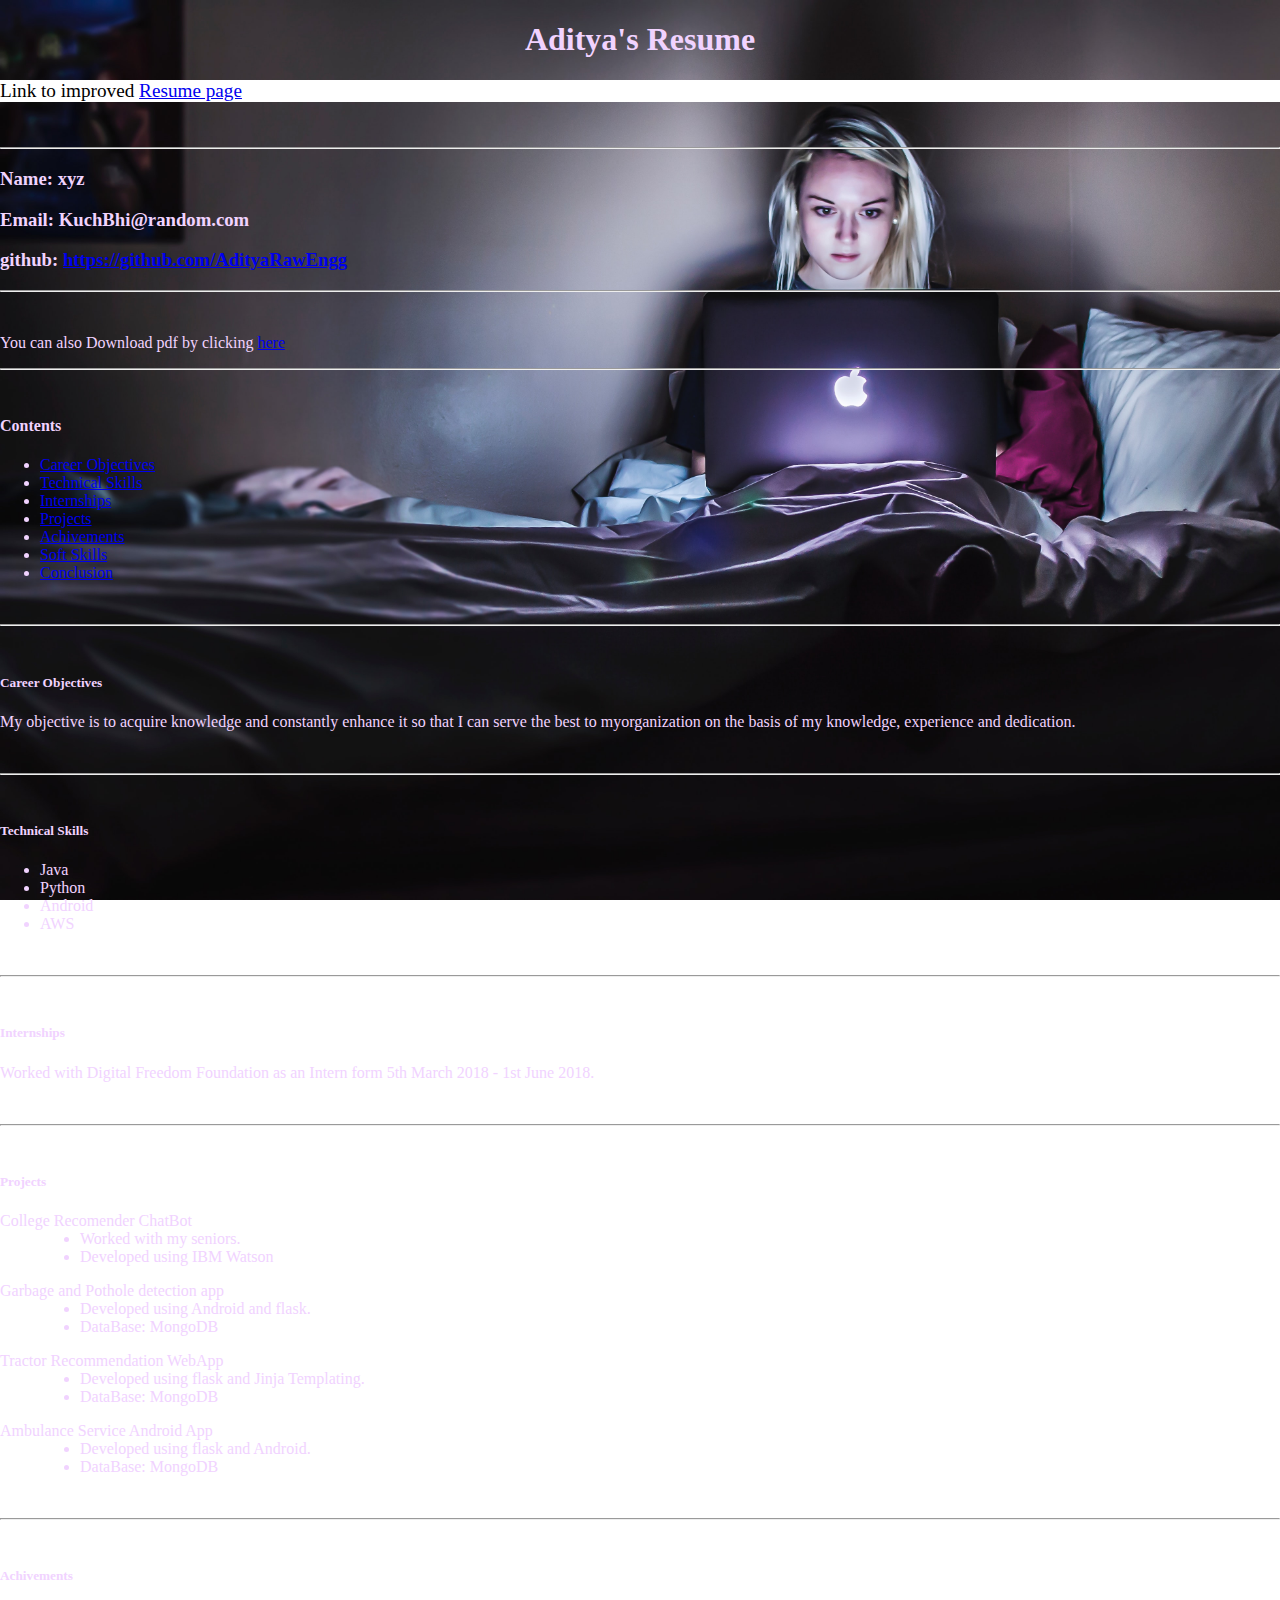
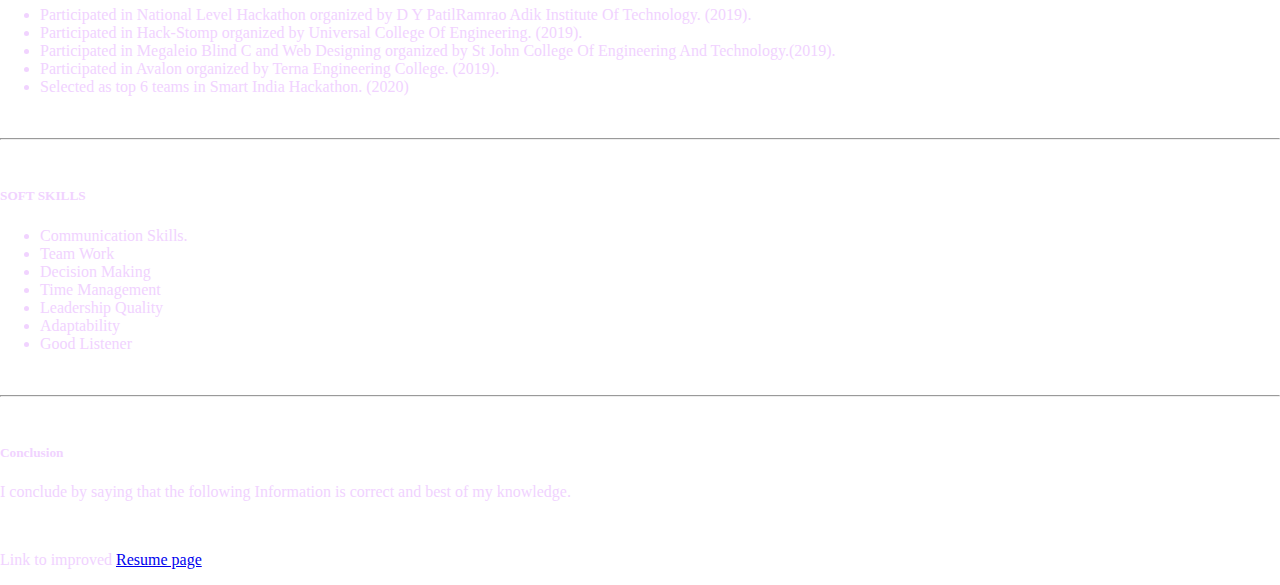
<file: index.html>
<!DOCTYPE html>
<html lang="en">
<head>
    <meta charset="UTF-8">
    <meta name="viewport" content="width=device-width, initial-scale=1.0">
    <meta name="Author" content="Aditya Shukla">
    <meta name="keywords" content="Resume">
    <meta name="description" content="This is an html representation of a resume">
    <title>Aditya's Resume</title>
    <link rel="stylesheet" href="./style/style.css"></head>
<body >
    <center><h1>Aditya's Resume</h1></center>
    <p style="background-color: white; color: black; font-size: 120%;">Link to improved <a href="./improvedResume.html"> Resume page </a></p>
    <br>
    <hr/>
    <h3>Name: xyz</h3>
    <h3>Email: KuchBhi@random.com</h3>
    <h3>github: <a href="https://github.com/AdityaRawEngg">https://github.com/AdityaRawEngg</a></h3>
    <hr/>
    <br>
    <p>You can also Download pdf by clicking <a href="./resourse/Aditya_Shukla_Resume.pdf" download>here</a></p>
    <hr/>
    <br>
    <h4>Contents</h4>
    <ul>
        <li><a href="#career">Career Objectives</a></li>
        <li><a href="#technical">Technical Skills</a></li>
        <li><a href="#internships">Internships</a></li>
        <li><a href="#projects">Projects</a></li>
        <li><a href="#achivements">Achivements</a></li>
        <li><a href="#soft">Soft Skills</a></li>
        <li><a href="#conclusion">Conclusion</a></li>
    </ul>
    <br>
    <hr/>
    <br>
    <h5 id="career">Career Objectives</h5>
    <p>My objective is to acquire knowledge and constantly enhance it so that I can serve the best to myorganization on the basis of my knowledge, experience and dedication.</p>
    <br>
    <hr/>
    <br>
    <h5 id="technical">Technical Skills</h5>
    <ul>
        <li>Java</li>
        <li>Python</li>
        <li>Android</li>
        <li>AWS</li>
    </ul>
    <br>
    <hr/>
    <br>
    <h5 id="internships">Internships</h5>
    <p>Worked with ​Digital Freedom Foundation​ as an Intern form 5th March 2018 - 1st June 2018​.</p>
    <br>
    <hr/>
    <br>
    <h5 id="projects"> Projects</h5>
    <dl>
        <dt>College Recomender ChatBot</dt>
        <dd>
            <ul>
                <li>Worked with my seniors.</li>
                <li>Developed using IBM Watson</li>
            </ul>
        </dd>
    </dl>
    <dl>
        <dt>Garbage and Pothole detection app</dt>
        <dd>
            <ul>
                <li>Developed using Android and flask.</li>
                <li>DataBase: MongoDB</li>
            </ul>
        </dd>
    </dl>
    <dl>
        <dt>Tractor Recommendation WebApp</dt>
        <dd>
            <ul>
                <li>Developed using flask and Jinja Templating.</li>
                <li>DataBase: MongoDB</li>
            </ul>
        </dd>
    </dl>
    <dl>
        <dt>Ambulance Service Android App</dt>
        <dd>
            <ul>
                <li>Developed using flask and Android.</li>
                <li>DataBase: MongoDB</li>
            </ul>
        </dd>
    </dl>
    <br>
    <hr/>
    <br>
    <h5 id="achivements">Achivements</h5>
    <ul>
        <li>Participated in ​National Level Hackathon ​organized by ​D Y Patil​​Ramrao Adik Institute Of Technology. (2019).</li>
        <li>Participated in ​Hack-Stomp ​organized by ​Universal College Of Engineering. (2019).</li>
        <li>Participated in ​Megaleio Blind C and Web Designing ​organized by ​St John College Of Engineering And Technology.(2019).</li>
        <li>Participated in ​Avalon ​organized by ​Terna Engineering College. (2019).</li>
        <li>Selected as top 6 teams in Smart India Hackathon. (2020)</li>
    </ul>
    <br>
    <hr/>
    <br>
    <h5 id="soft">SOFT SKILLS</h5>
    <ul>
        <li>Communication Skills.</li>
        <li>Team Work</li>
        <li>Decision Making</li>
        <li>Time Management</li>
        <li>Leadership Quality</li>
        <li>Adaptability</li>
        <li>Good Listener</li>
    </ul>
    <br>
    <hr/>
    <br>
    <h5 id="conclusion">Conclusion</h5>
    <p>I conclude by saying that the following Information is correct and best of my knowledge.</p>

    <br>
    <p>Link to improved <a href="./improvedResume.html"> Resume page </a></p>
</body>
</html>
</file>
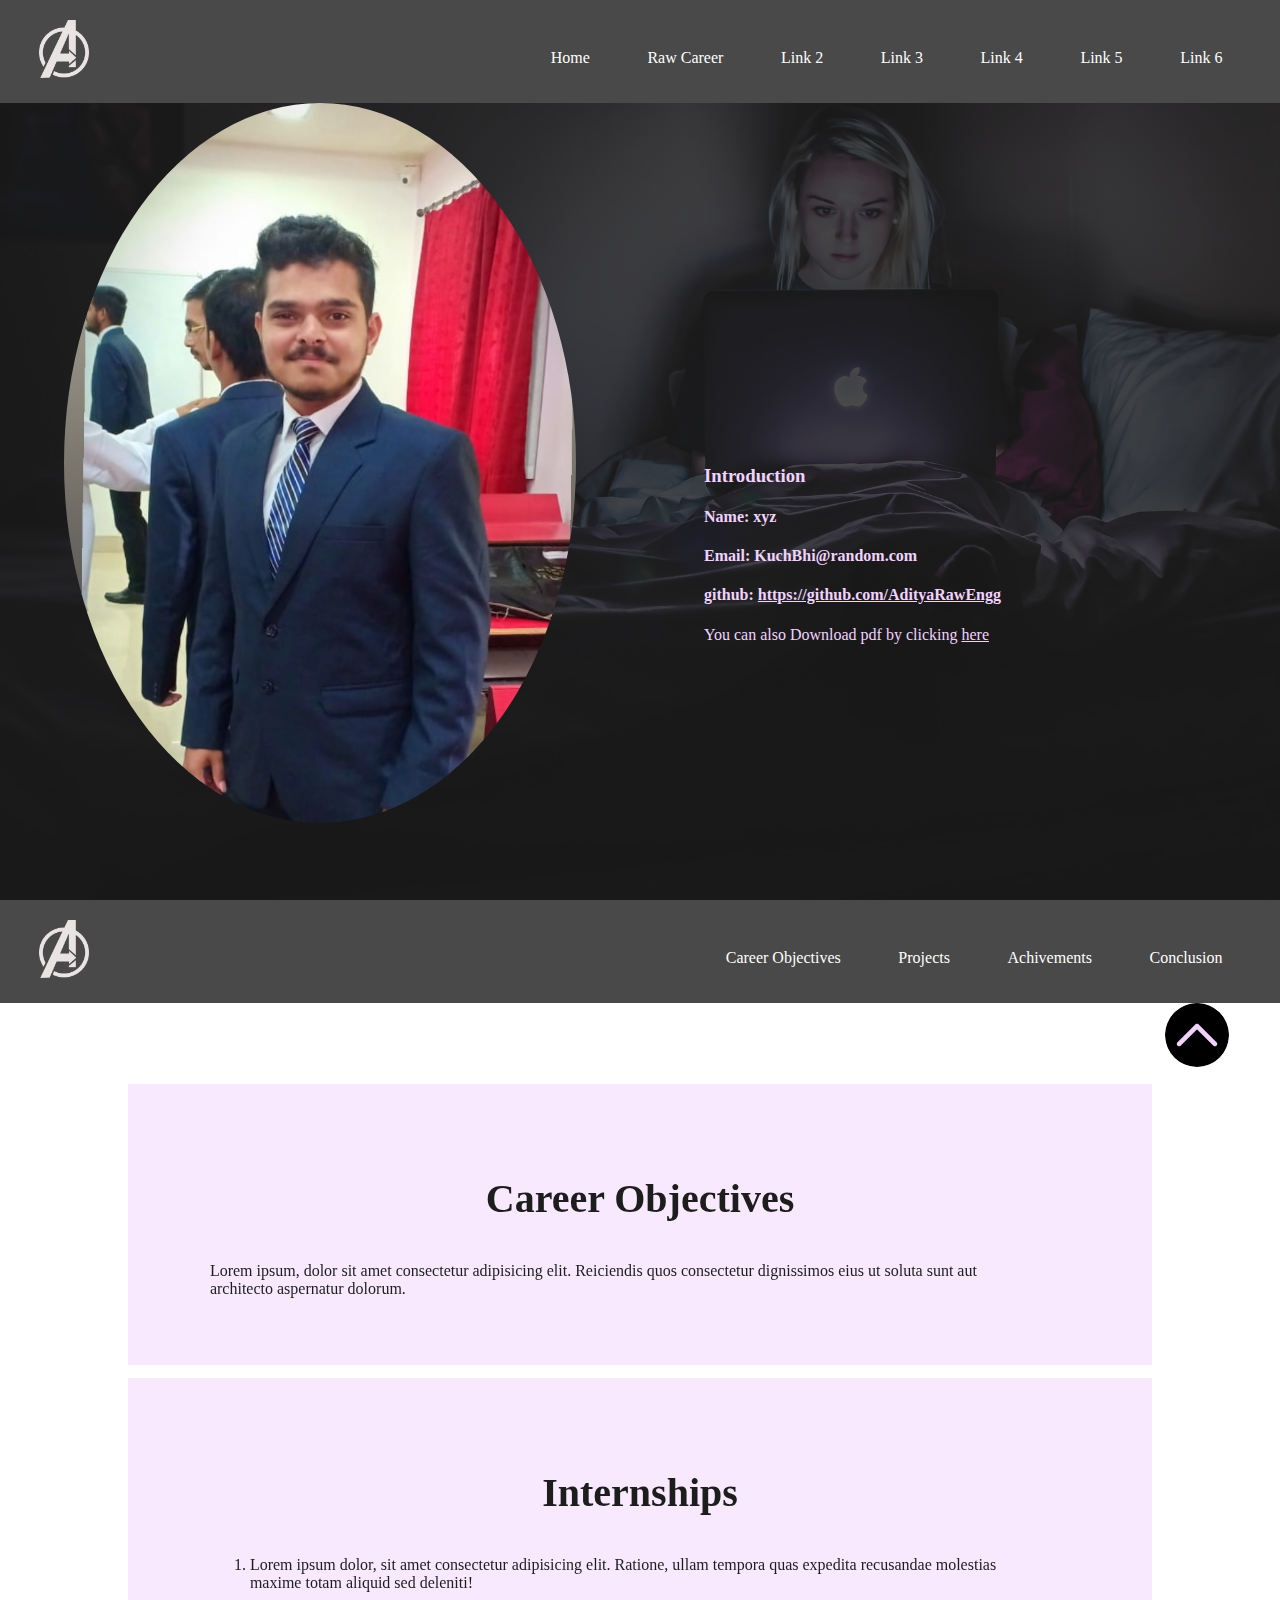
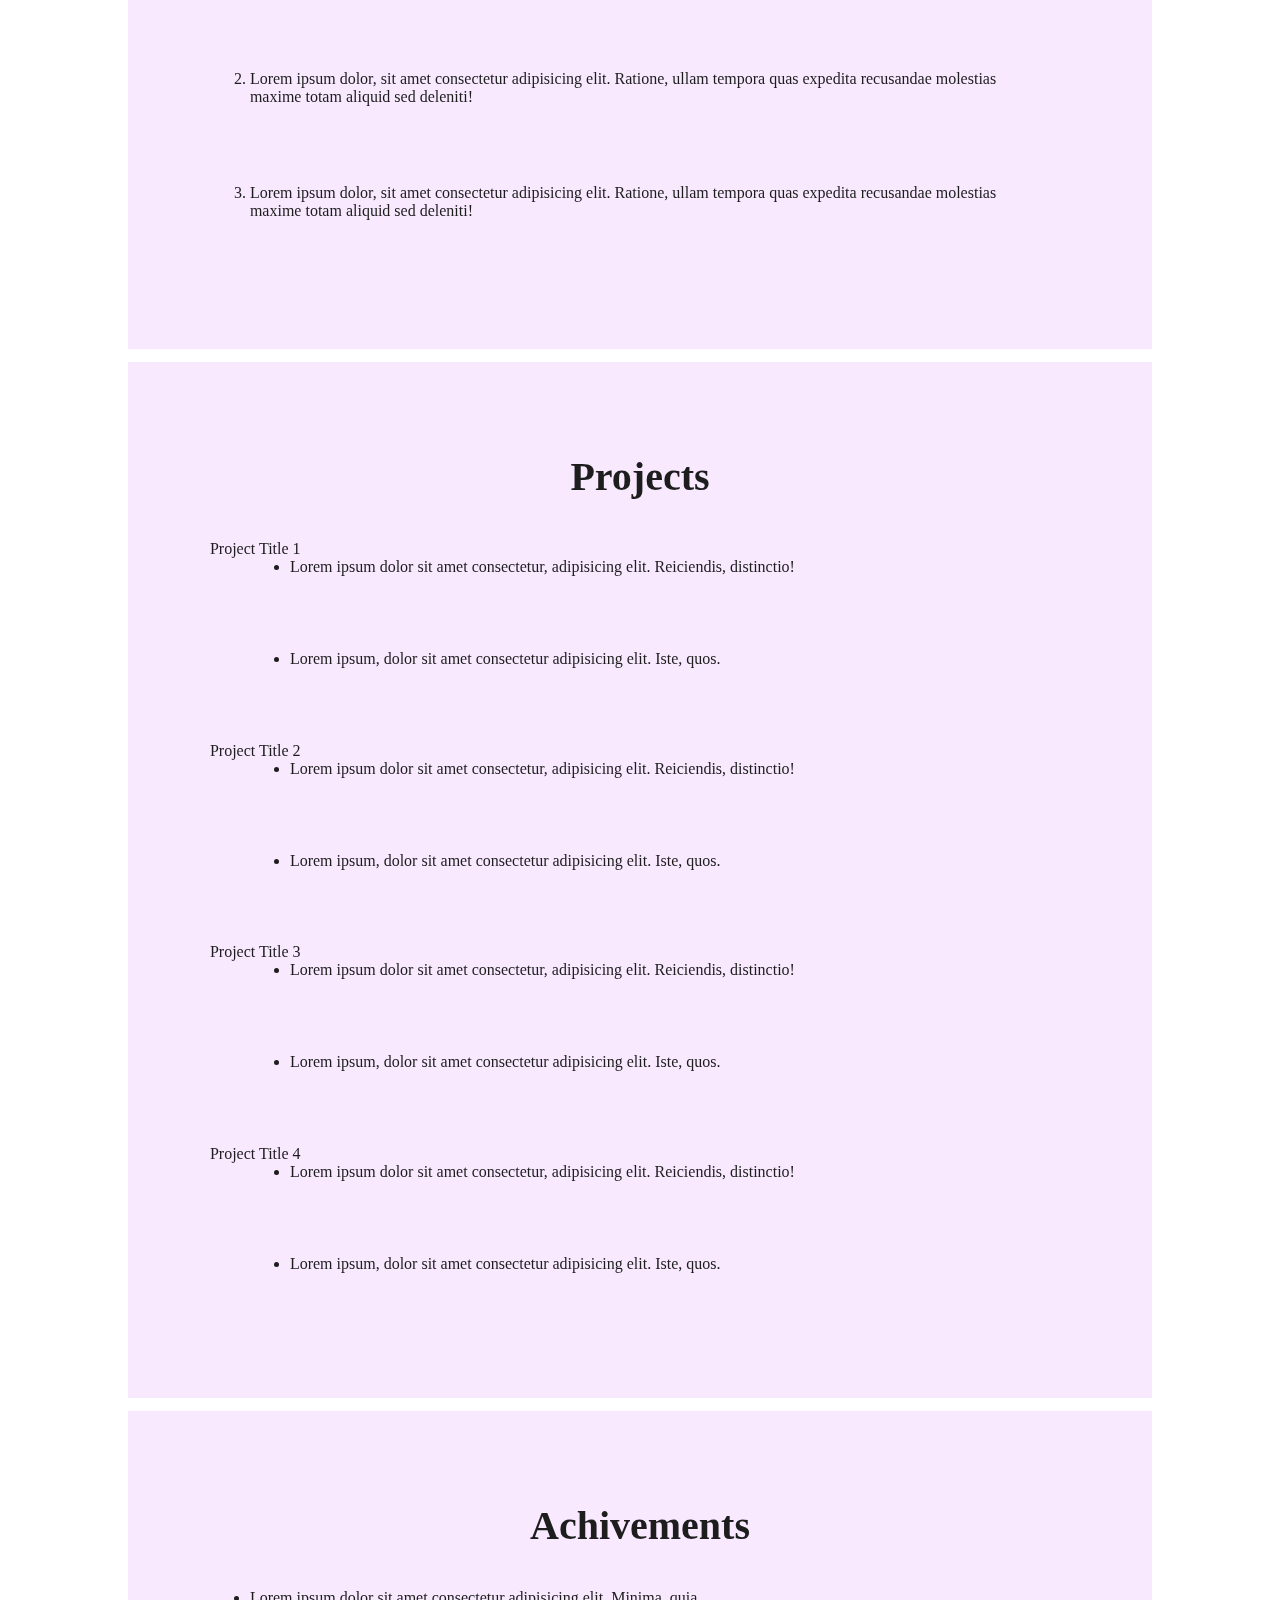
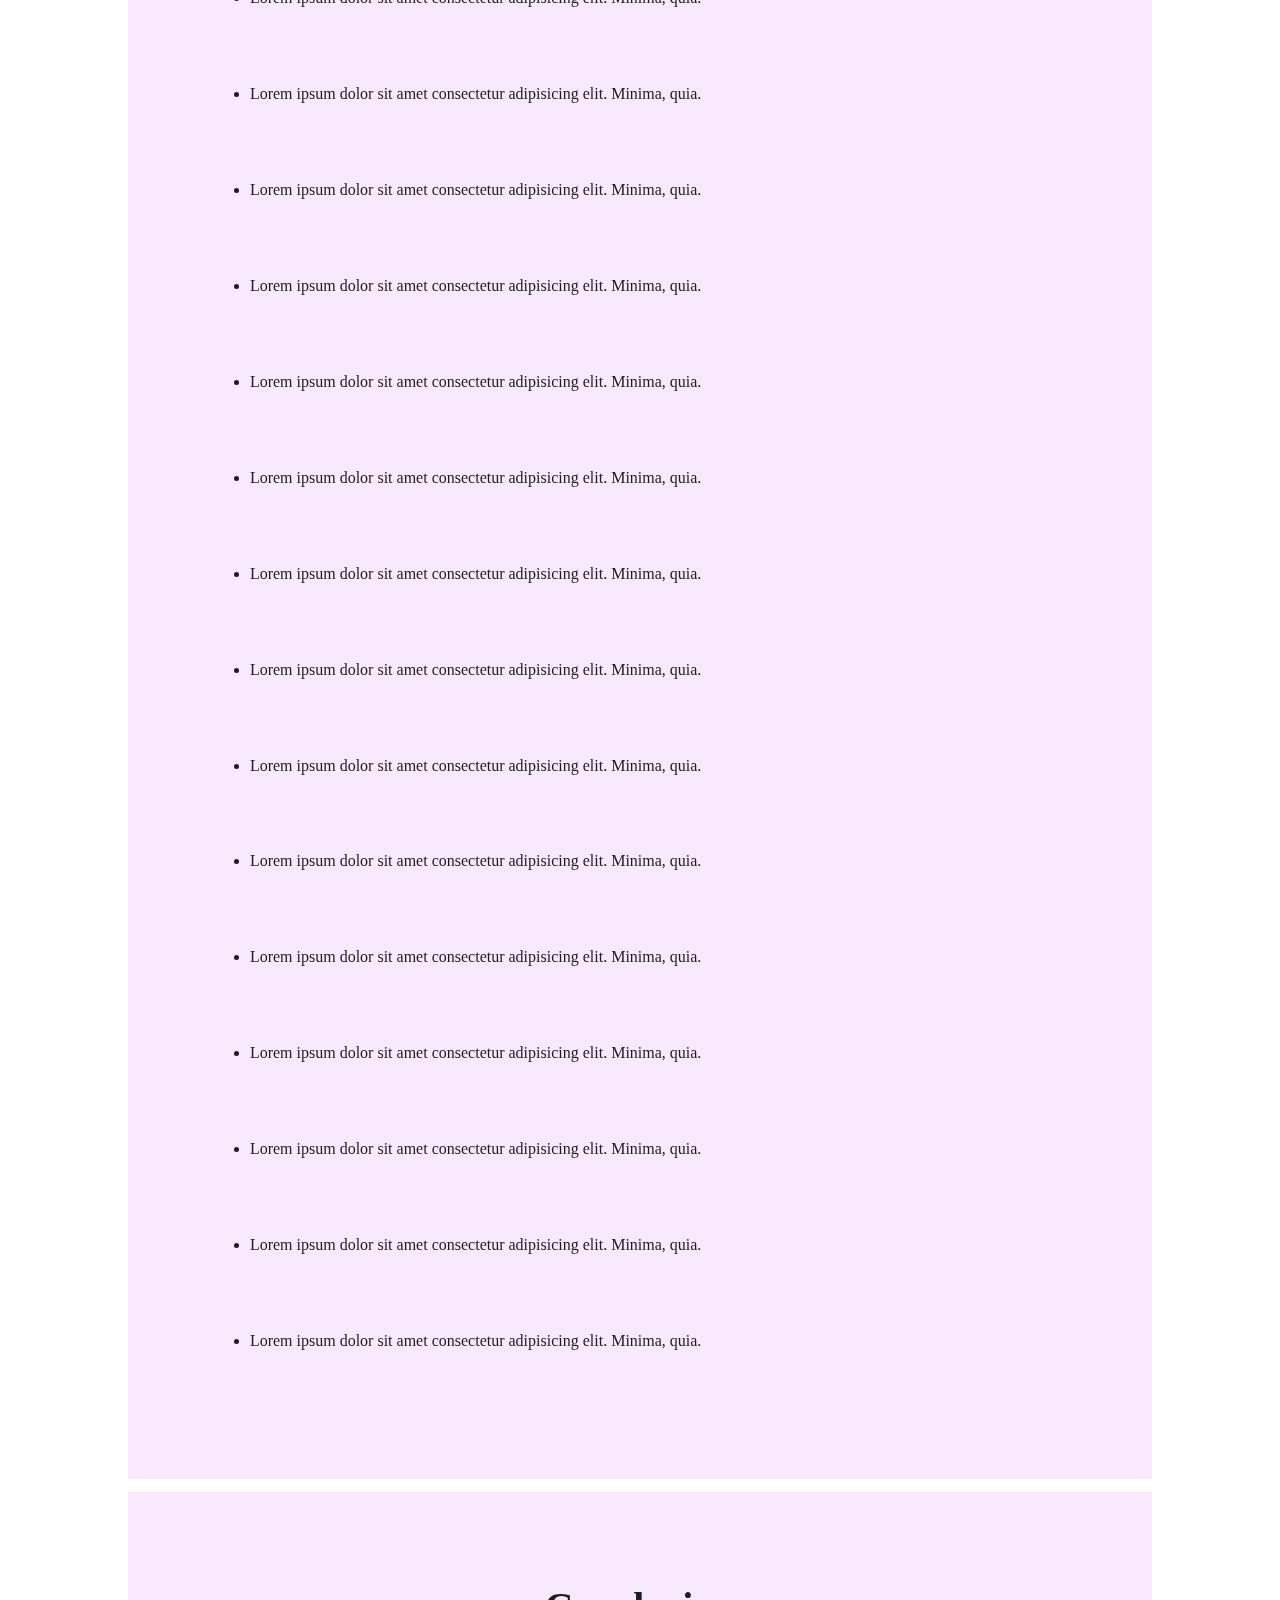
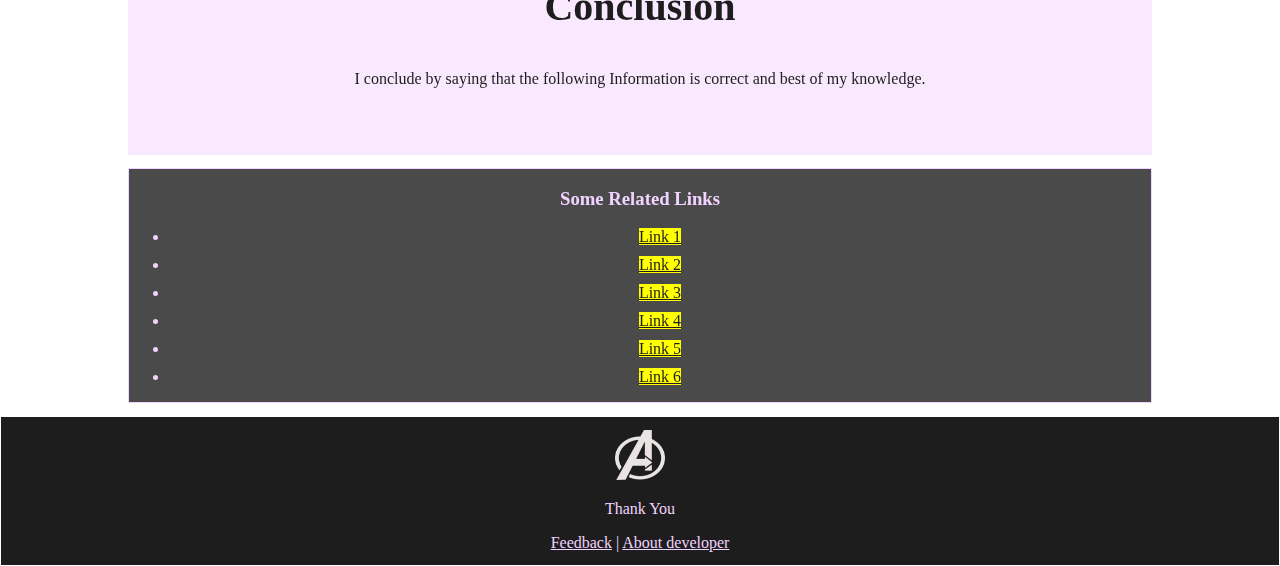
<file: improvedResume.html>
<!DOCTYPE html>
<html lang="en">
  <head>
    <meta charset="UTF-8" />
    <meta name="viewport" content="width=device-width, initial-scale=1.0" />
    <meta
      name="description"
      content="Webpage build using Semantic elements of html and css styling"
    />
    <meta name="keywords" content="css html" />
    <meta name="Author" content="Aditya Shukla" />
    <link rel="stylesheet" href="./style/style.css" />
    <link
      rel="shortcut icon"
      href="./resource/logo/logo.png"
      type="image/x-icon"
    />
    <title>Profile</title>
  </head>
  <body>
    <header class="banner" id="top">
      <div class="banner-container">
        <div class="nav-container">
          <div class="logo">
            <a href="https://adityarawengg.github.io/structuredHTML/">
              <img
                class="logo-img"
                src="./resource/logo/logo.png"
                alt="Company Logo"
              />
            </a>
          </div>
          <div class="hamburger-div">
            <div class="hamburger">
              <div class="hamburger-lines line1"></div>
              <div class="hamburger-lines line2"></div>
              <div class="hamburger-lines line3"></div>
            </div>
          </div>

          <nav class="nav-bar">
            <a
              class="nav-item"
              href="https://adityarawengg.github.io/structuredHTML/"
              >Home</a
            >

            <a
              class="nav-item"
              href="https://adityarawengg.github.io/Grid_css/."
            >
              Raw Career
            </a>
            <a class="nav-item" href="">Link 2</a>
            <a class="nav-item" href="">Link 3</a>
            <a class="nav-item" href="">Link 4</a>
            <a class="nav-item" href="">Link 5</a>
            <a class="nav-item" href="">Link 6</a>
          </nav>
        </div>
        <div class="banner-details">
          <div class="banner-img"></div>
          <div class="banner-items">
            <h3>Introduction</h3>
            <h4>Name: xyz</h4>
            <h4>Email: KuchBhi@random.com</h4>
            <h4>
              github:
              <a href="https://github.com/AdityaRawEngg">
                https://github.com/AdityaRawEngg
              </a>
            </h4>
            <p>
              You can also Download pdf by clicking
              <a href="./resourse/Aditya_Shukla_Resume.pdf" download>here</a>
            </p>
          </div>
        </div>
      </div>
    </header>
    <main>
      <div class="nav-container">
        <div class="logo">
          <a href="/">
            <img
              class="logo-img"
              src="./resource/logo/logo.png"
              alt="Company Logo"
            />
          </a>
        </div>
        <div class="hamburger-div">
          <div class="hamburger">
            <div class="hamburger-lines line1"></div>
            <div class="hamburger-lines line2"></div>
            <div class="hamburger-lines line3"></div>
          </div>
        </div>

        <nav class="nav-bar">
          <a class="nav-item" href="#career">Career Objectives</a>
          <a class="nav-item" href="#projects">Projects</a>
          <a class="nav-item" href="#achivements">Achivements</a>
          <a class="nav-item" href="#conclusion">Conclusion</a>
        </nav>
      </div>
      <div class="top">
        <a href="#top"><img src="./resource/logo/top.png" alt="" /></a>
      </div>
      <section id="career">
        <center><h3>Career Objectives</h3></center>
        <div class="section-content objectives">
          <div class="section-details">
            <p>
              Lorem ipsum, dolor sit amet consectetur adipisicing elit.
              Reiciendis quos consectetur dignissimos eius ut soluta sunt aut
              architecto aspernatur dolorum.
            </p>
          </div>
        </div>
      </section>
      <section id="internships">
        <center><h3>Internships</h3></center>
        <div class="section-content">
          <div class="section-details scroll">
            <ol>
              <li>
                <p>
                  Lorem ipsum dolor, sit amet consectetur adipisicing elit.
                  Ratione, ullam tempora quas expedita recusandae molestias
                  maxime totam aliquid sed deleniti!
                </p>
              </li>
              <li>
                <p>
                  Lorem ipsum dolor, sit amet consectetur adipisicing elit.
                  Ratione, ullam tempora quas expedita recusandae molestias
                  maxime totam aliquid sed deleniti!
                </p>
              </li>
              <li>
                <p>
                  Lorem ipsum dolor, sit amet consectetur adipisicing elit.
                  Ratione, ullam tempora quas expedita recusandae molestias
                  maxime totam aliquid sed deleniti!
                </p>
              </li>
            </ol>
          </div>
        </div>
      </section>
      <section id="projects">
        <center><h3>Projects</h3></center>
        <div class="section-content">
          <div class="section-details scroll">
            <dl>
              <dt>Project Title 1</dt>
              <dd>
                <ul>
                  <li>
                    Lorem ipsum dolor sit amet consectetur, adipisicing elit.
                    Reiciendis, distinctio!
                  </li>
                  <li>
                    Lorem ipsum, dolor sit amet consectetur adipisicing elit.
                    Iste, quos.
                  </li>
                </ul>
              </dd>
            </dl>
            <dl>
              <dt>Project Title 2</dt>
              <dd>
                <ul>
                  <li>
                    Lorem ipsum dolor sit amet consectetur, adipisicing elit.
                    Reiciendis, distinctio!
                  </li>
                  <li>
                    Lorem ipsum, dolor sit amet consectetur adipisicing elit.
                    Iste, quos.
                  </li>
                </ul>
              </dd>
            </dl>
            <dl>
              <dt>Project Title 3</dt>
              <dd>
                <ul>
                  <li>
                    Lorem ipsum dolor sit amet consectetur, adipisicing elit.
                    Reiciendis, distinctio!
                  </li>
                  <li>
                    Lorem ipsum, dolor sit amet consectetur adipisicing elit.
                    Iste, quos.
                  </li>
                </ul>
              </dd>
            </dl>
            <dl>
              <dt>Project Title 4</dt>
              <dd>
                <ul>
                  <li>
                    Lorem ipsum dolor sit amet consectetur, adipisicing elit.
                    Reiciendis, distinctio!
                  </li>
                  <li>
                    Lorem ipsum, dolor sit amet consectetur adipisicing elit.
                    Iste, quos.
                  </li>
                </ul>
              </dd>
            </dl>
          </div>
        </div>
      </section>
      <section id="achivements">
        <h3>Achivements</h3>
        <div class="section-content">
          <div class="section-details scroll">
            <ul class="details-scroll achivements-details">
              <li>
                Lorem ipsum dolor sit amet consectetur adipisicing elit. Minima,
                quia.
              </li>
              <li>
                Lorem ipsum dolor sit amet consectetur adipisicing elit. Minima,
                quia.
              </li>
              <li>
                Lorem ipsum dolor sit amet consectetur adipisicing elit. Minima,
                quia.
              </li>
              <li>
                Lorem ipsum dolor sit amet consectetur adipisicing elit. Minima,
                quia.
              </li>
              <li>
                Lorem ipsum dolor sit amet consectetur adipisicing elit. Minima,
                quia.
              </li>
              <li>
                Lorem ipsum dolor sit amet consectetur adipisicing elit. Minima,
                quia.
              </li>
              <li>
                Lorem ipsum dolor sit amet consectetur adipisicing elit. Minima,
                quia.
              </li>
              <li>
                Lorem ipsum dolor sit amet consectetur adipisicing elit. Minima,
                quia.
              </li>
              <li>
                Lorem ipsum dolor sit amet consectetur adipisicing elit. Minima,
                quia.
              </li>
              <li>
                Lorem ipsum dolor sit amet consectetur adipisicing elit. Minima,
                quia.
              </li>
              <li>
                Lorem ipsum dolor sit amet consectetur adipisicing elit. Minima,
                quia.
              </li>
              <li>
                Lorem ipsum dolor sit amet consectetur adipisicing elit. Minima,
                quia.
              </li>
              <li>
                Lorem ipsum dolor sit amet consectetur adipisicing elit. Minima,
                quia.
              </li>
              <li>
                Lorem ipsum dolor sit amet consectetur adipisicing elit. Minima,
                quia.
              </li>
              <li>
                Lorem ipsum dolor sit amet consectetur adipisicing elit. Minima,
                quia.
              </li>
            </ul>
          </div>
        </div>
      </section>
      <section id="conclusion">
        <center><h3>Conclusion</h3></center>
        <div class="conclusion-content">
          <div class="conclusion-details">
            <p>
              I conclude by saying that the following Information is correct and
              best of my knowledge.
            </p>
          </div>
        </div>
      </section>
      <aside>
        <h3>Some Related Links</h3>
        <ul class="aside-content">
          <li><a class="links" href=""> Link 1 </a></li>
          <li><a class="links" href=""> Link 2 </a></li>
          <li><a class="links" href=""> Link 3 </a></li>
          <li><a href="" class="links"> Link 4 </a></li>
          <li><a href="" class="links"> Link 5 </a></li>
          <li><a href="" class="links"> Link 6 </a></li>
        </ul>
      </aside>
    </main>
    <footer>
      <div class="footer-content">
        <a href="/"
          ><img
            src="./resource/logo/logo.png"
            alt="Company Logo"
            height="50px"
            width="50px"
        /></a>
        <p>Thank You</p>
        <div class="footer-links">
          <a href="#">Feedback</a>
          |
          <a
            href="https://adityarawengg.github.io/My_Resume/improvedResume.html"
            >About developer</a
          >
        </div>
      </div>
    </footer>
  </body>
</html>
</file>
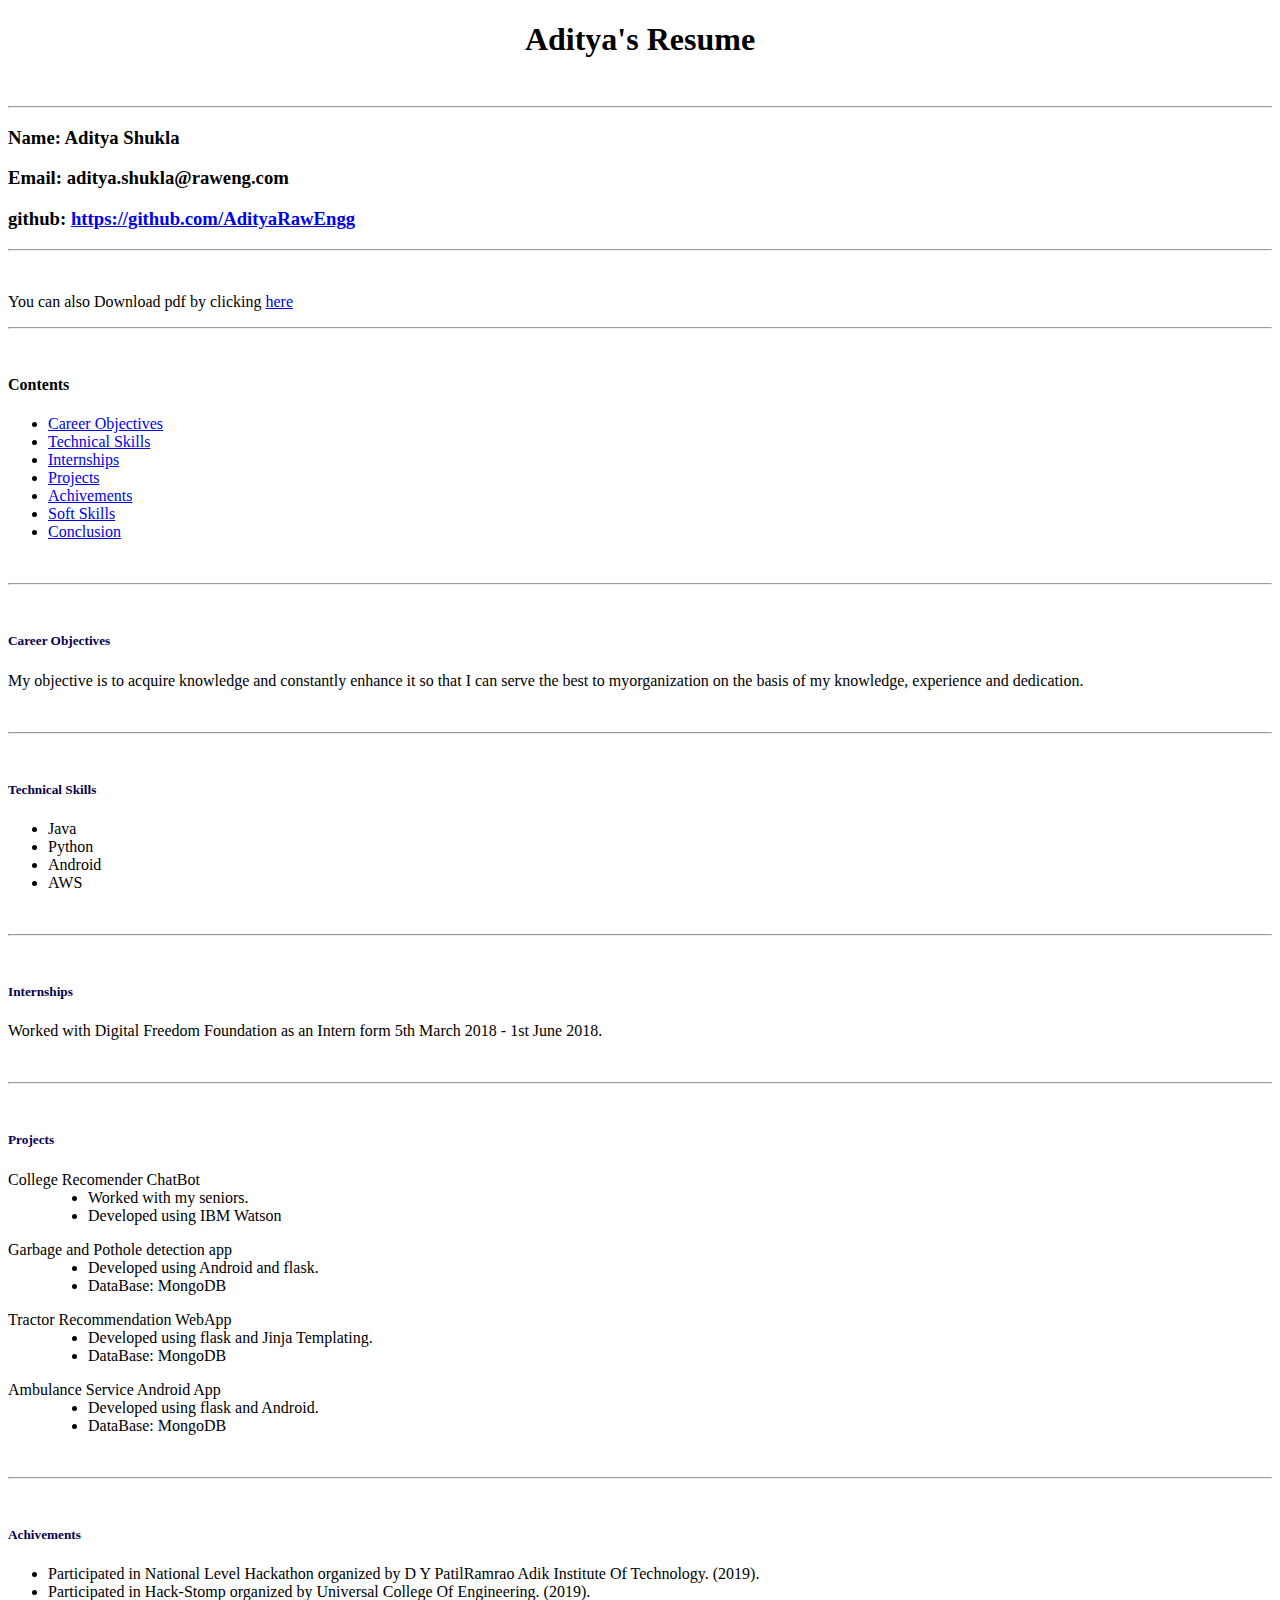
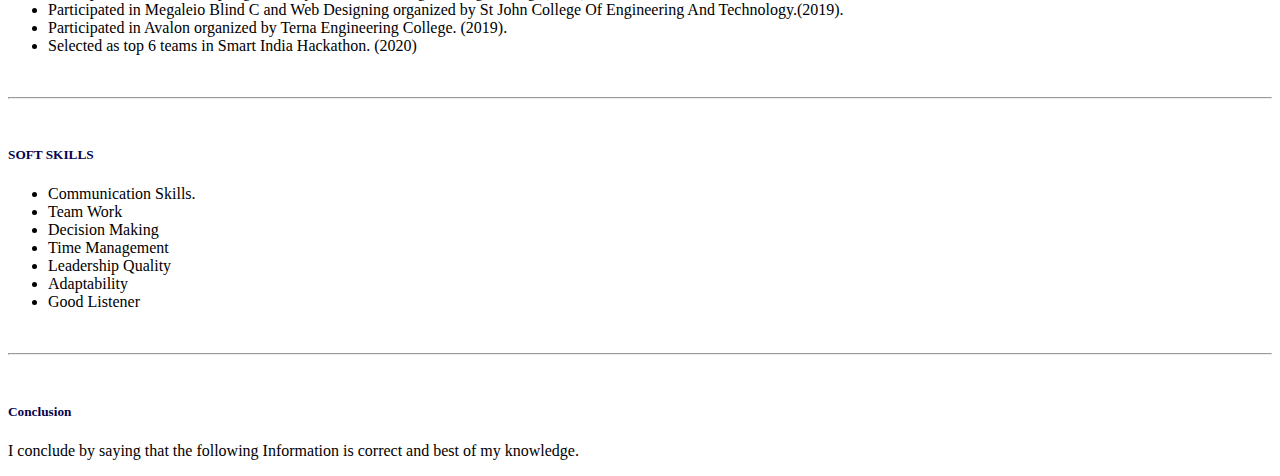
<file: Resume.html>
<!DOCTYPE html>
<html lang="en">
<head>
    <meta charset="UTF-8">
    <meta name="viewport" content="width=device-width, initial-scale=1.0">
    <meta name="Author" content="Aditya Shukla">
    <meta name="keywords" content="Resume">
    <title>Aditya's Resume</title>
    <style>
        h5{
            color:#07004d;
        };
        

    </style>
</head>
<body >
    <center><h1>Aditya's Resume</h1></center>
    <br>
    <hr/>
    <h3>Name: Aditya Shukla</h3>
    <h3>Email: aditya.shukla@raweng.com</h3>
    <h3>github: <a href="https://github.com/AdityaRawEngg">https://github.com/AdityaRawEngg</a></h3>
    <hr/>
    <br>
    <p>You can also Download pdf by clicking <a href="./Aditya_Shukla_Resume.pdf" download>here</a></p>
    <hr/>
    <br>
    <h4>Contents</h4>
    <ul>
        <li><a href="#career">Career Objectives</a></li>
        <li><a href="#technical">Technical Skills</a></li>
        <li><a href="#internships">Internships</a></li>
        <li><a href="#projects">Projects</a></li>
        <li><a href="#achivements">Achivements</a></li>
        <li><a href="#soft">Soft Skills</a></li>
        <li><a href="#conclusion">Conclusion</a></li>
    </ul>
    <br>
    <hr/>
    <br>
    <h5 id="career">Career Objectives</h5>
    <p>My objective is to acquire knowledge and constantly enhance it so that I can serve the best to myorganization on the basis of my knowledge, experience and dedication.</p>
    <br>
    <hr/>
    <br>
    <h5 id="technical">Technical Skills</h5>
    <ul>
        <li>Java</li>
        <li>Python</li>
        <li>Android</li>
        <li>AWS</li>
    </ul>
    <br>
    <hr/>
    <br>
    <h5 id="internships">Internships</h5>
    <p>Worked with ​Digital Freedom Foundation​ as an Intern form 5th March 2018 - 1st June 2018​.</p>
    <br>
    <hr/>
    <br>
    <h5 id="projects"> Projects</h5>
    <dl>
        <dt>College Recomender ChatBot</dt>
        <dd>
            <ul>
                <li>Worked with my seniors.</li>
                <li>Developed using IBM Watson</li>
            </ul>
        </dd>
    </dl>
    <dl>
        <dt>Garbage and Pothole detection app</dt>
        <dd>
            <ul>
                <li>Developed using Android and flask.</li>
                <li>DataBase: MongoDB</li>
            </ul>
        </dd>
    </dl>
    <dl>
        <dt>Tractor Recommendation WebApp</dt>
        <dd>
            <ul>
                <li>Developed using flask and Jinja Templating.</li>
                <li>DataBase: MongoDB</li>
            </ul>
        </dd>
    </dl>
    <dl>
        <dt>Ambulance Service Android App</dt>
        <dd>
            <ul>
                <li>Developed using flask and Android.</li>
                <li>DataBase: MongoDB</li>
            </ul>
        </dd>
    </dl>
    <br>
    <hr/>
    <br>
    <h5 id="achivements">Achivements</h5>
    <ul>
        <li>Participated in ​National Level Hackathon ​organized by ​D Y Patil​​Ramrao Adik Institute Of Technology. (2019).</li>
        <li>Participated in ​Hack-Stomp ​organized by ​Universal College Of Engineering. (2019).</li>
        <li>Participated in ​Megaleio Blind C and Web Designing ​organized by ​St John College Of Engineering And Technology.(2019).</li>
        <li>Participated in ​Avalon ​organized by ​Terna Engineering College. (2019).</li>
        <li>Selected as top 6 teams in Smart India Hackathon. (2020)</li>
    </ul>
    <br>
    <hr/>
    <br>
    <h5 id="soft">SOFT SKILLS</h5>
    <ul>
        <li>Communication Skills.</li>
        <li>Team Work</li>
        <li>Decision Making</li>
        <li>Time Management</li>
        <li>Leadership Quality</li>
        <li>Adaptability</li>
        <li>Good Listener</li>
    </ul>
    <br>
    <hr/>
    <br>
    <h5 id="conclusion">Conclusion</h5>
    <p>I conclude by saying that the following Information is correct and best of my knowledge.</p>
</body>
</html>
</file>
<file: style/style.css>
body {
    /* background-color: rgba(38, 0, 56); */
    background-image: url('../resource/images/background.jpg');
    background-size: cover;
    background-repeat: no-repeat;
    background-attachment: fixed;
    color: rgb(241, 211, 255);
    margin: 0%;
    padding: 0%;
    scroll-behavior: smooth;
}

.hamburger-div {
    display: none;
}

.hamburger-nav-bar {
    display: none;
}


.nav-container {
    background-color: rgb(73, 73, 73);
    position: sticky;
    top: 0;
    display: flex;
    flex-direction: row;
    flex-wrap: wrap;
    align-items: center;
    justify-content: space-between;

}

.nav-bar {
    margin-top: 1%;
    width: 90%;
    height: 10vh;
    display: flex;
    justify-content: right;
    align-items: center;
}

.nav-item {
    margin-right: 5%;
}


.nav-item {
    color: white;
    background-color: transparent;
    text-decoration: none;

}

.nav-item:hover {
    border-bottom: 1px solid rgb(241, 211, 255);
}

.logo {
    margin-left: 1%;
    width: 8%;
    text-align: center;
}

.logo-img {
    width: 50px;
    height: auto;
}

.banner {
    background-color: rgb(29, 29, 29, 0.8);
    background-size: cover;
    background-repeat: no-repeat;
    background-position: center;
    height: 100vh;

}

.banner-container {
    height: 100%;
}

.banner-details {
    display: flex;
    height: 100%;
    justify-content: space-around;
    flex-wrap: wrap;
    align-items: stretch;
}

.banner-img {
    background-image: url('../resource/images/profile.jpeg');
    background-size: cover;
    width: 40%;
    height: 80%;
    border-radius: 50%;
}


.banner-items {
    align-self: center;
    width: 40%;
    height: auto;
}

.banner-items a {
    color: rgb(241, 211, 255);
}

.box {
    background-color: rgb(29, 29, 29, 0.8);
}

footer {
    background-color: rgb(29, 29, 29);
    border: 1px solid white;
}

.footer-content {
    display: flex;
    flex-direction: column;
    flex-wrap: wrap;
    align-items: center;
    margin: 1%;
}

.footer-links a {
    color: rgb(241, 211, 255);
}

section {
    padding: 4% 0%;
    margin: 1% 10%;
    height: 100%;
    background-color: rgb(241, 211, 255, 0.5);
    color: rgb(29, 29, 29);
}

section h3 {
    text-align: center;
    font-weight: 900;
    font-size: 40px;
    color: rgb(29, 29, 29);

}

.section-content {
    height: 100%;
    width: 80%;

}

.section-details {
    margin-left: 10%;
    height: 100%;
    width: 100%;
}

aside {
    margin: 1% 10%;
    background-color: rgb(29, 29, 29, 0.8);
    border: 1px solid rgb(241, 211, 255);
    text-align: center;
}

.aside-content li {
    margin-top: 10px;
}

.links {
    color: rgb(29, 29, 29);
    background-color: yellow;
}

main {
    position: relative;
}

.top {
    position: sticky;
    top: 80vh;
    text-align: right;
    width: 100%;
    /* position: fixed;
    right: 10px;
    bottom: 10px; */
}

.top img {
    width: 5vw;
    height: auto;
    border: none;
    border-radius: 100%;
    background-color: rgb(241, 211, 255);
}

.top a {
    display: inline;
    margin-right: 4%;
    color: white;
}

.conclusion-details {
    text-align: center;
}

.section-details li {
    margin-bottom: 10%;
}

@media (max-width: 768px) {
    .nav-bar {
        display: none;
    }

    .hamburger-div {
        display: block;
    }

    .hamburger-div:hover .hamburger-nav-bar {
        display: block;
    }

    .hamburger {
        margin-right: 2%;
        border: 1px solid white;
        height: 50px;
        width: 50px;
        margin-top: 1%;
        display: flex;
        flex-direction: column;
        justify-content: space-evenly;
        align-items: center;
        position: relative;
    }

    .hamburger-lines {
        width: 80%;
        border: 1px solid white;
    }

    .hamburger-div:hover .hamburger-lines {
        position: absolute;
        transition-property: transform;
        transition-duration: 2s;
        transition-timing-function: linear;

    }

    .hamburger-div:hover .line1 {
        transform: rotate(45deg);
    }

    .hamburger-div:hover .line3 {
        transform: rotate(-45deg);
    }

    .hamburger-div:hover .line2 {
        display: none;
    }

    .section-content {
        display: flex;
        flex-wrap: wrap;
        flex-direction: column;
        justify-content: space-between;
        align-items: center;
        height: 50vh;
    }

    .objectives {
        height: auto;
    }

    .scroll {
        scroll-behavior: smooth;
        overflow-y: scroll;
        overflow-x: hidden;

    }

    .section-details {
        margin-left: 10%;
        height: 100%;
        width: 100%;
    }

    .banner {
        height: auto;
    }

    .banner-details {
        flex-direction: column;
        height: 100%;
        align-items: center;
    }

    .banner-img {
        width: 40%;
        height: 40vh;
    }

    .banner-items {
        width: 80%;
        height: 50%;
        text-align: center;
    }
}

.border {
    border: 1px solid rgb(241, 211, 255);
}
</file>
